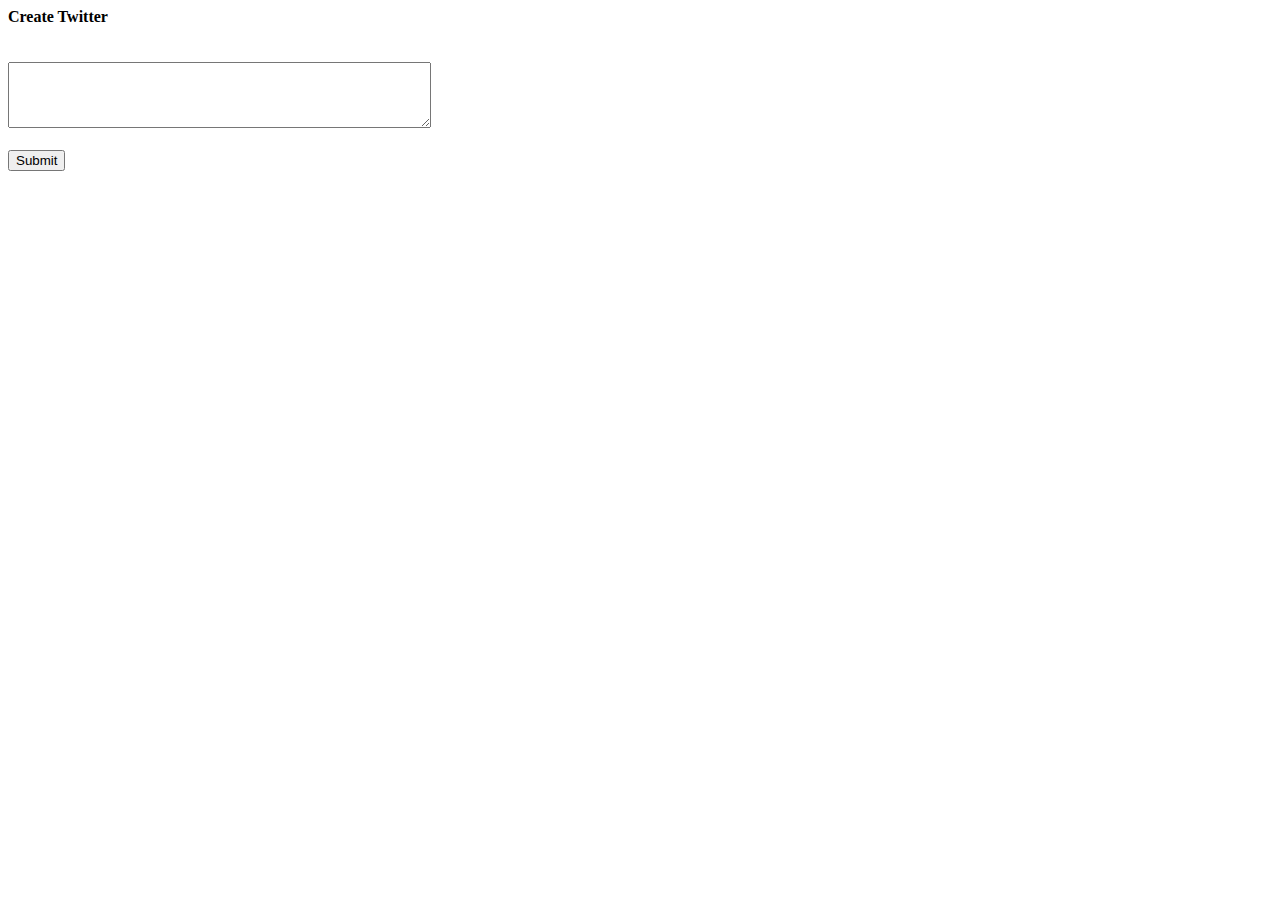
<file: Documents/Javascript/JS_Array-Mondang/JS_Array5_Mondangtwitter/index.html>
<!DOCTYPE html>
<html lang="en">
<head>
    <meta charset="UTF-8">
    <meta name="viewport" content="width=device-width, initial-scale=1.0">
    <title>Twitter</title>
</head>
<body><b>Create Twitter</b>
</body>


<br><br><br>

<textarea rows="4" cols="50" placeholder="Tweet... " > 
</textarea>
<br><br>
<button>Submit</button>
</html>
</file>
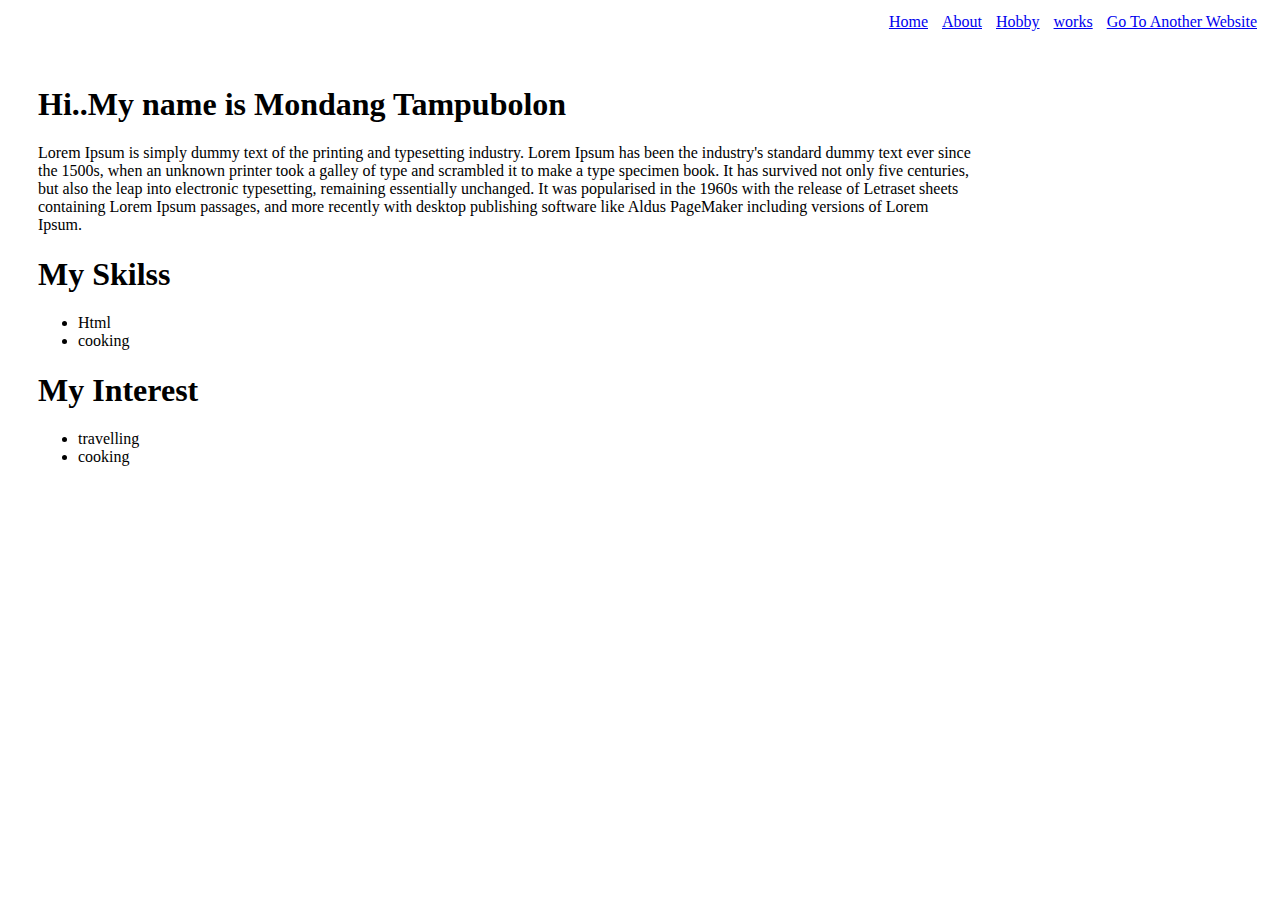
<file: Documents/Website_mondang/About.html>
<!DOCTYPE html>
<html lang="en">
<head>
    <meta charset="UTF-8">
    <meta name="viewport" content="width=device-width, initial-scale=1.0">
    <link rel="stylesheet" href="About.css">
    <title>About</title>
</head>
</div>
<div class="header">
    <a href="Index.html">Home</a>
    <a href="about.html">About</a>
    <a href="Hobby.html">Hobby</a>
    <a href="works.html">works</a>
    <a href="https://medium.com" target="_blank">Go To Another Website</a>
</div> 
<body>
    <div class="personal">
        <h1>Hi..My name is Mondang Tampubolon</h1>
        <p> Lorem Ipsum is simply dummy text of the printing and typesetting industry. Lorem Ipsum has been the industry's standard dummy text ever since the 1500s, when an unknown printer took a galley of type and scrambled it to make a type specimen book. It has survived not only five centuries, but also the leap into electronic typesetting, remaining essentially unchanged. It was popularised in the 1960s with the release of Letraset sheets containing Lorem Ipsum passages, and more recently with desktop publishing software like Aldus PageMaker including versions of Lorem Ipsum.</p>
    </div>
<div>
    <div class="personal">
        <h1>My Skilss</h1>
        <ul>
            <li>Html</li>
            <li>cooking</li>
        </ul>
    </div>
    <div class="personal">
        <h1>My Interest</h1>
        <ul>
            <li>travelling</li>
            <li>cooking</li>
        </ul>
    </div>
</div>

</body>
</html>
</file>
<file: Documents/Website_mondang/About.css>
.header{
  text-align: right;
  padding: 5px;
  margin-right: 5px;
  margin-bottom: 50px;
}
.header a{
  padding: 5px;
}
.personal{
  margin: 5px 300px 10px 30px; 
}
</file>
